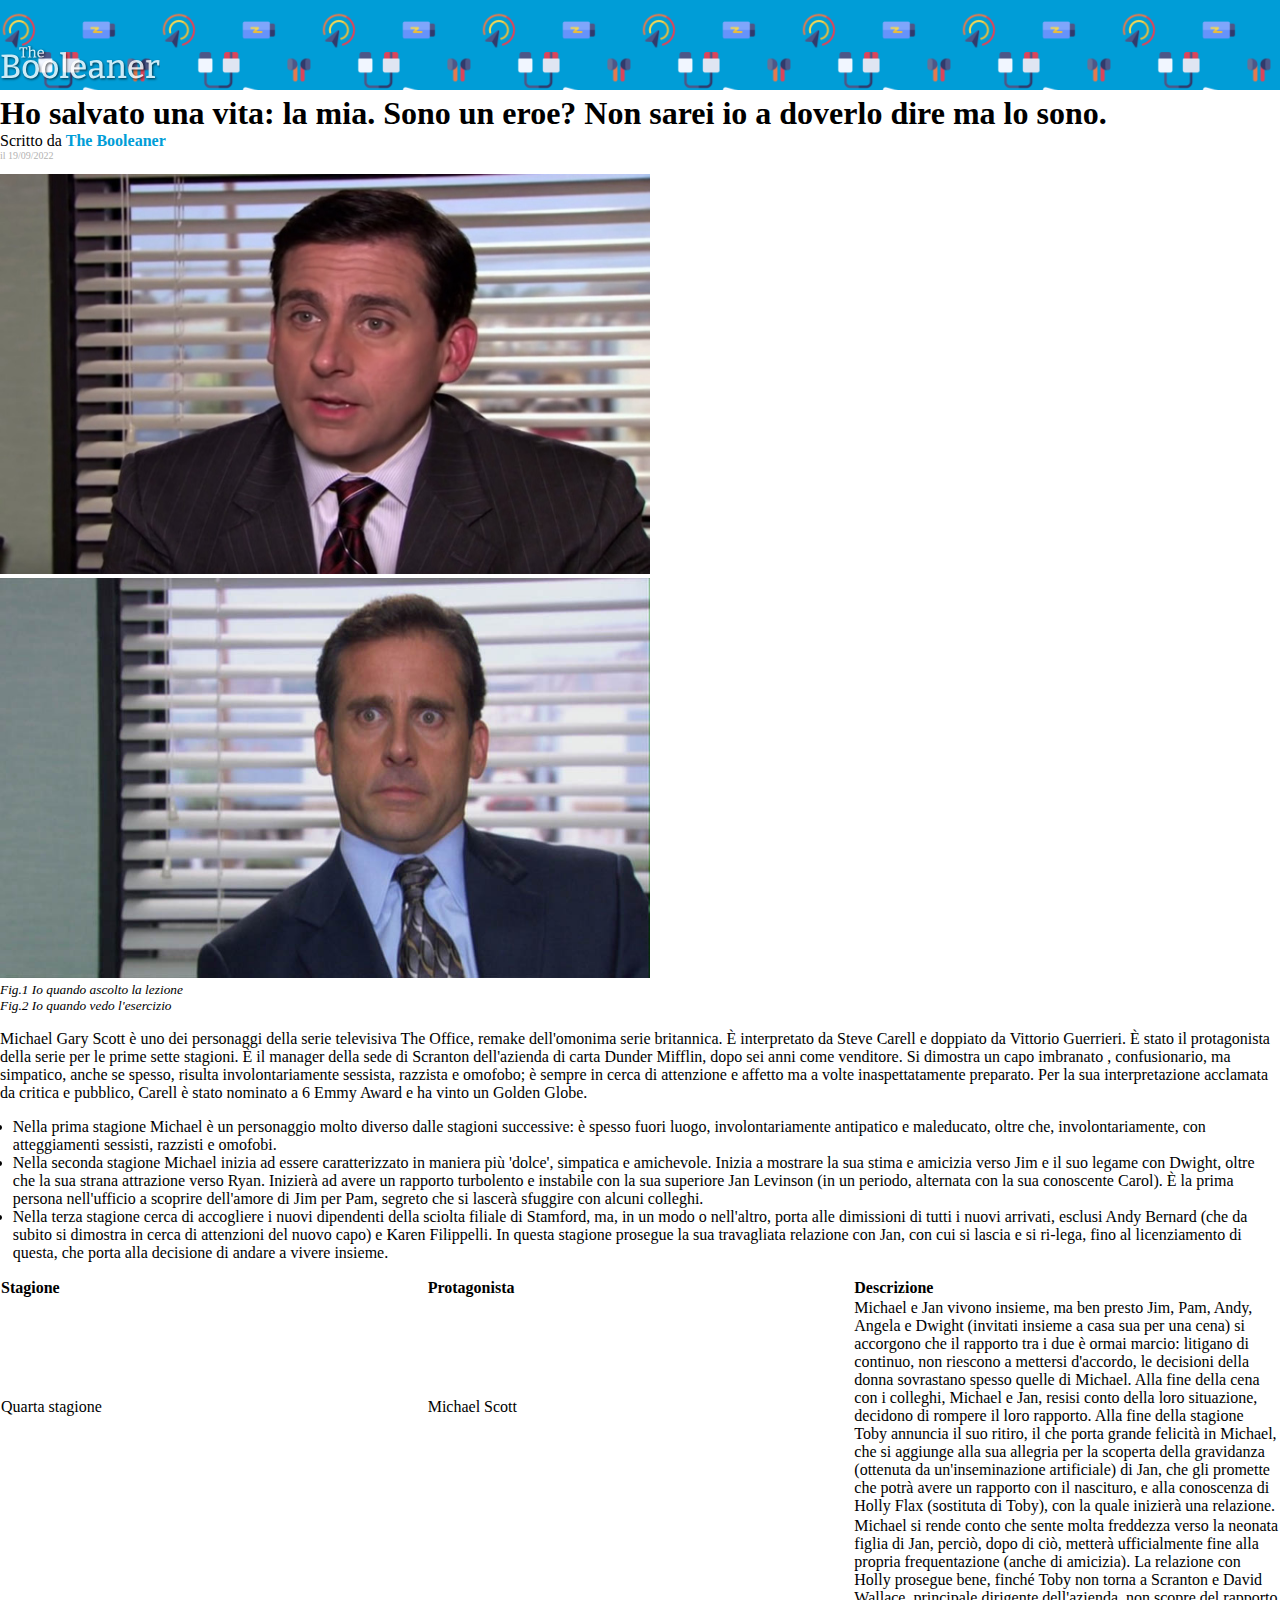
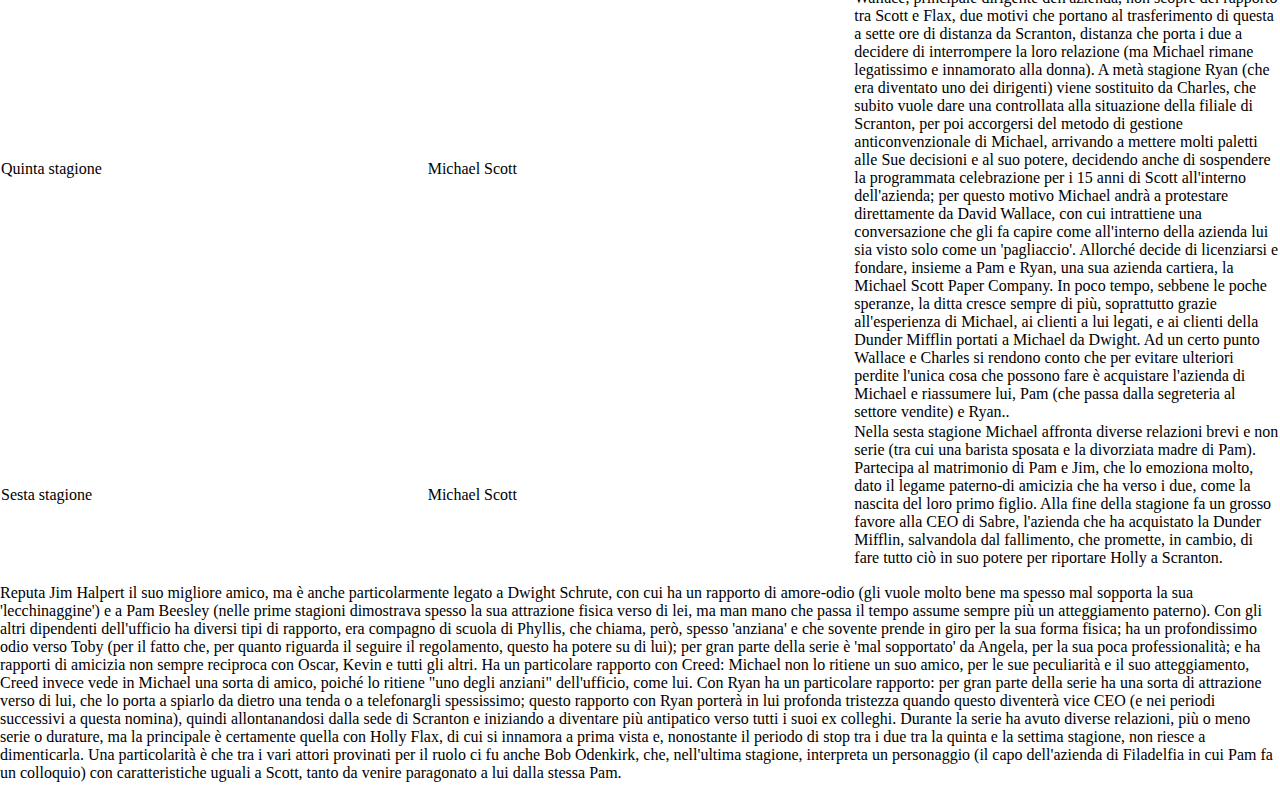
<file: index.html>
<!DOCTYPE html>
<html lang="it">
<head>
    <title>The Booleaner</title>
    <link rel="stylesheet" href="CSS/style.css">
</head>

<body>
    <header>
        <div class="banner">
            <div class="logo"></div>
        </div>
        <h1 id="title">Ho salvato una vita: la mia. Sono un eroe? Non sarei io a doverlo dire ma lo sono.</h1>
        <div id="writtedby_text">Scritto da <span id="text_booleaner">The Booleaner</span></div>
        <div id="data_text"> il 19/09/2022</div>
    </header>
    
    <main>
        <div>
            <figure class="photo">
                <img class="imgs" src="imgs/Michael.jpeg" alt="photo of Tim">
                <img class="imgs" src="imgs/Michael-2.jpeg" alt="photo of Tim">
                <figcaption>
                    Fig.1 Io quando ascolto la lezione
                </figcaption>
                <figcaption>
                    Fig.2 Io quando vedo l'esercizio
                </figcaption>
            </figure>
        </div>
        <div>
            <p>
                Michael Gary Scott è uno dei personaggi della serie televisiva The Office, remake dell'omonima serie britannica. È interpretato da Steve Carell e doppiato da Vittorio Guerrieri. È stato il protagonista della serie per le prime sette stagioni. È il manager della sede di Scranton dell'azienda di carta Dunder Mifflin, dopo sei anni come venditore. <span id="bg_color">Si dimostra un capo imbranato , confusionario, ma simpatico, anche se spesso, risulta involontariamente sessista, razzista e omofobo;</span> è sempre in cerca di attenzione e affetto ma a volte inaspettatamente preparato. Per la sua interpretazione acclamata da critica e pubblico, Carell è stato nominato a 6 Emmy Award e ha vinto un Golden Globe.
            </p>
        </div>

        <div>
            <ul id="list">
                <li>
                    Nella prima stagione Michael è un personaggio molto diverso dalle stagioni successive: è spesso fuori luogo, involontariamente antipatico e maleducato, oltre che, involontariamente, con atteggiamenti sessisti, razzisti e omofobi.
                </li>
                <li>
                    Nella seconda stagione Michael inizia ad essere caratterizzato in maniera più 'dolce', simpatica e amichevole. Inizia a mostrare la sua stima e amicizia verso Jim e il suo legame con Dwight, oltre che la sua strana attrazione verso Ryan. Inizierà ad avere un rapporto turbolento e instabile con la sua superiore Jan Levinson (in un periodo, alternata con la sua conoscente Carol). È la prima persona nell'ufficio a scoprire dell'amore di Jim per Pam, segreto che si lascerà sfuggire con alcuni colleghi.
                </li>
                <li>
                    Nella terza stagione cerca di accogliere i nuovi dipendenti della sciolta filiale di Stamford, ma, in un modo o nell'altro, porta alle dimissioni di tutti i nuovi arrivati, esclusi Andy Bernard (che da subito si dimostra in cerca di attenzioni del nuovo capo) e Karen Filippelli. In questa stagione prosegue la sua travagliata relazione con Jan, con cui si lascia e si ri-lega, fino al licenziamento di questa, che porta alla decisione di andare a vivere insieme.
                </li>
            </ul>
        </div>
       
        <div>
            <table class="table-x">
                <thead>
                    <tr>
                        <th class="table-y">Stagione</th>
                        <th class="table-y">Protagonista</th>
                        <th class="table-y">Descrizione</th>
                    </tr>
                </thead>
                <tbody>
                    <tr>
                        <td class="table-y">Quarta stagione</td>
                        <td class="table-y">Michael Scott</td>
                        <td class="table-y">Michael e Jan vivono insieme, ma ben presto Jim, Pam, Andy, Angela e Dwight (invitati insieme a casa sua per una cena) si accorgono che il rapporto tra i due è ormai marcio: litigano di continuo, non riescono a mettersi d'accordo, le decisioni della donna sovrastano spesso quelle di Michael. Alla fine della cena con i colleghi, Michael e Jan, resisi conto della loro situazione, decidono di rompere il loro rapporto. Alla fine della stagione Toby annuncia il suo ritiro, il che porta grande felicità in Michael, che si aggiunge alla sua allegria per la scoperta della gravidanza (ottenuta da un'inseminazione artificiale) di Jan, che gli promette che potrà avere un rapporto con il nascituro, e alla conoscenza di Holly Flax (sostituta di Toby), con la quale inizierà una relazione.</td>
                    </tr>
                    <tr>
                        <td class="table-y">Quinta stagione</td>
                        <td class="table-y">Michael Scott</td>
                        <td class="table-y">Michael si rende conto che sente molta freddezza verso la neonata figlia di Jan, perciò, dopo di ciò, metterà ufficialmente fine alla propria frequentazione (anche di amicizia). La relazione con Holly prosegue bene, finché Toby non torna a Scranton e David Wallace, principale dirigente dell'azienda, non scopre del rapporto tra Scott e Flax, due motivi che portano al trasferimento di questa a sette ore di distanza da Scranton, distanza che porta i due a decidere di interrompere la loro relazione (ma Michael rimane legatissimo e innamorato alla donna). A metà stagione Ryan (che era diventato uno dei dirigenti) viene sostituito da Charles, che subito vuole dare una controllata alla situazione della filiale di Scranton, per poi accorgersi del metodo di gestione anticonvenzionale di Michael, arrivando a mettere molti paletti alle Sue decisioni e al suo potere, decidendo anche di sospendere la programmata celebrazione per i 15 anni di Scott all'interno dell'azienda; per questo motivo Michael andrà a protestare direttamente da David Wallace, con cui intrattiene una conversazione che gli fa capire come all'interno della azienda lui sia visto solo come un 'pagliaccio'. Allorché decide di licenziarsi e fondare, insieme a Pam e Ryan, una sua azienda cartiera, la Michael Scott Paper Company. In poco tempo, sebbene le poche speranze, la ditta cresce sempre di più, soprattutto grazie all'esperienza di Michael, ai clienti a lui legati, e ai clienti della Dunder Mifflin portati a Michael da Dwight. Ad un certo punto Wallace e Charles si rendono conto che per evitare ulteriori perdite l'unica cosa che possono fare è acquistare l'azienda di Michael e riassumere lui, Pam (che passa dalla segreteria al settore vendite) e Ryan..</td>
                    </tr>
                    <tr>
                        <td class="table-y">Sesta stagione</td>
                        <td class="table-y">Michael Scott</td>
                        <td class="table-y">Nella sesta stagione Michael affronta diverse relazioni brevi e non serie (tra cui una barista sposata e la divorziata madre di Pam). Partecipa al matrimonio di Pam e Jim, che lo emoziona molto, dato il legame paterno-di amicizia che ha verso i due, come la nascita del loro primo figlio. Alla fine della stagione fa un grosso favore alla CEO di Sabre, l'azienda che ha acquistato la Dunder Mifflin, salvandola dal fallimento, che promette, in cambio, di fare tutto ciò in suo potere per riportare Holly a Scranton.</td>
                    </tr>
                </tbody>
            </table>
        </div>
        <div>
            <p>Reputa Jim Halpert il suo migliore amico, ma è anche particolarmente legato a Dwight Schrute, con cui ha un rapporto di amore-odio (gli vuole molto bene ma spesso mal sopporta la sua 'lecchinaggine') e a Pam Beesley (nelle prime stagioni dimostrava spesso la sua attrazione fisica verso di lei, ma man mano che passa il tempo assume sempre più un atteggiamento paterno). Con gli altri dipendenti dell'ufficio ha diversi tipi di rapporto, era compagno di scuola di Phyllis, che chiama, però, spesso 'anziana' e che sovente prende in giro per la sua forma fisica; ha un profondissimo odio verso Toby (per il fatto che, per quanto riguarda il seguire il regolamento, questo ha potere su di lui); per gran parte della serie è 'mal sopportato' da Angela, per la sua poca professionalità; e ha rapporti di amicizia non sempre reciproca con Oscar, Kevin e tutti gli altri. Ha un particolare rapporto con Creed: Michael non lo ritiene un suo amico, per le sue peculiarità e il suo atteggiamento, Creed invece vede in Michael una sorta di amico, poiché lo ritiene "uno degli anziani" dell'ufficio, come lui. Con Ryan ha un particolare rapporto: per gran parte della serie ha una sorta di attrazione verso di lui, che lo porta a spiarlo da dietro una tenda o a telefonargli spessissimo; questo rapporto con Ryan porterà in lui profonda tristezza quando questo diventerà vice CEO (e nei periodi successivi a questa nomina), quindi allontanandosi dalla sede di Scranton e iniziando a diventare più antipatico verso tutti i suoi ex colleghi.
                Durante la serie ha avuto diverse relazioni, più o meno serie o durature, ma la principale è certamente quella con Holly Flax, di cui si innamora a prima vista e, nonostante il periodo di stop tra i due tra la quinta e la settima stagione, non riesce a dimenticarla.
                Una particolarità è che tra i vari attori provinati per il ruolo ci fu anche Bob Odenkirk, che, nell'ultima stagione, interpreta un personaggio (il capo dell'azienda di Filadelfia in cui Pam fa un colloquio) con caratteristiche uguali a Scott, tanto da venire paragonato a lui dalla stessa Pam.</p>
        </div>
    </main>
</body>
</html>
</file>
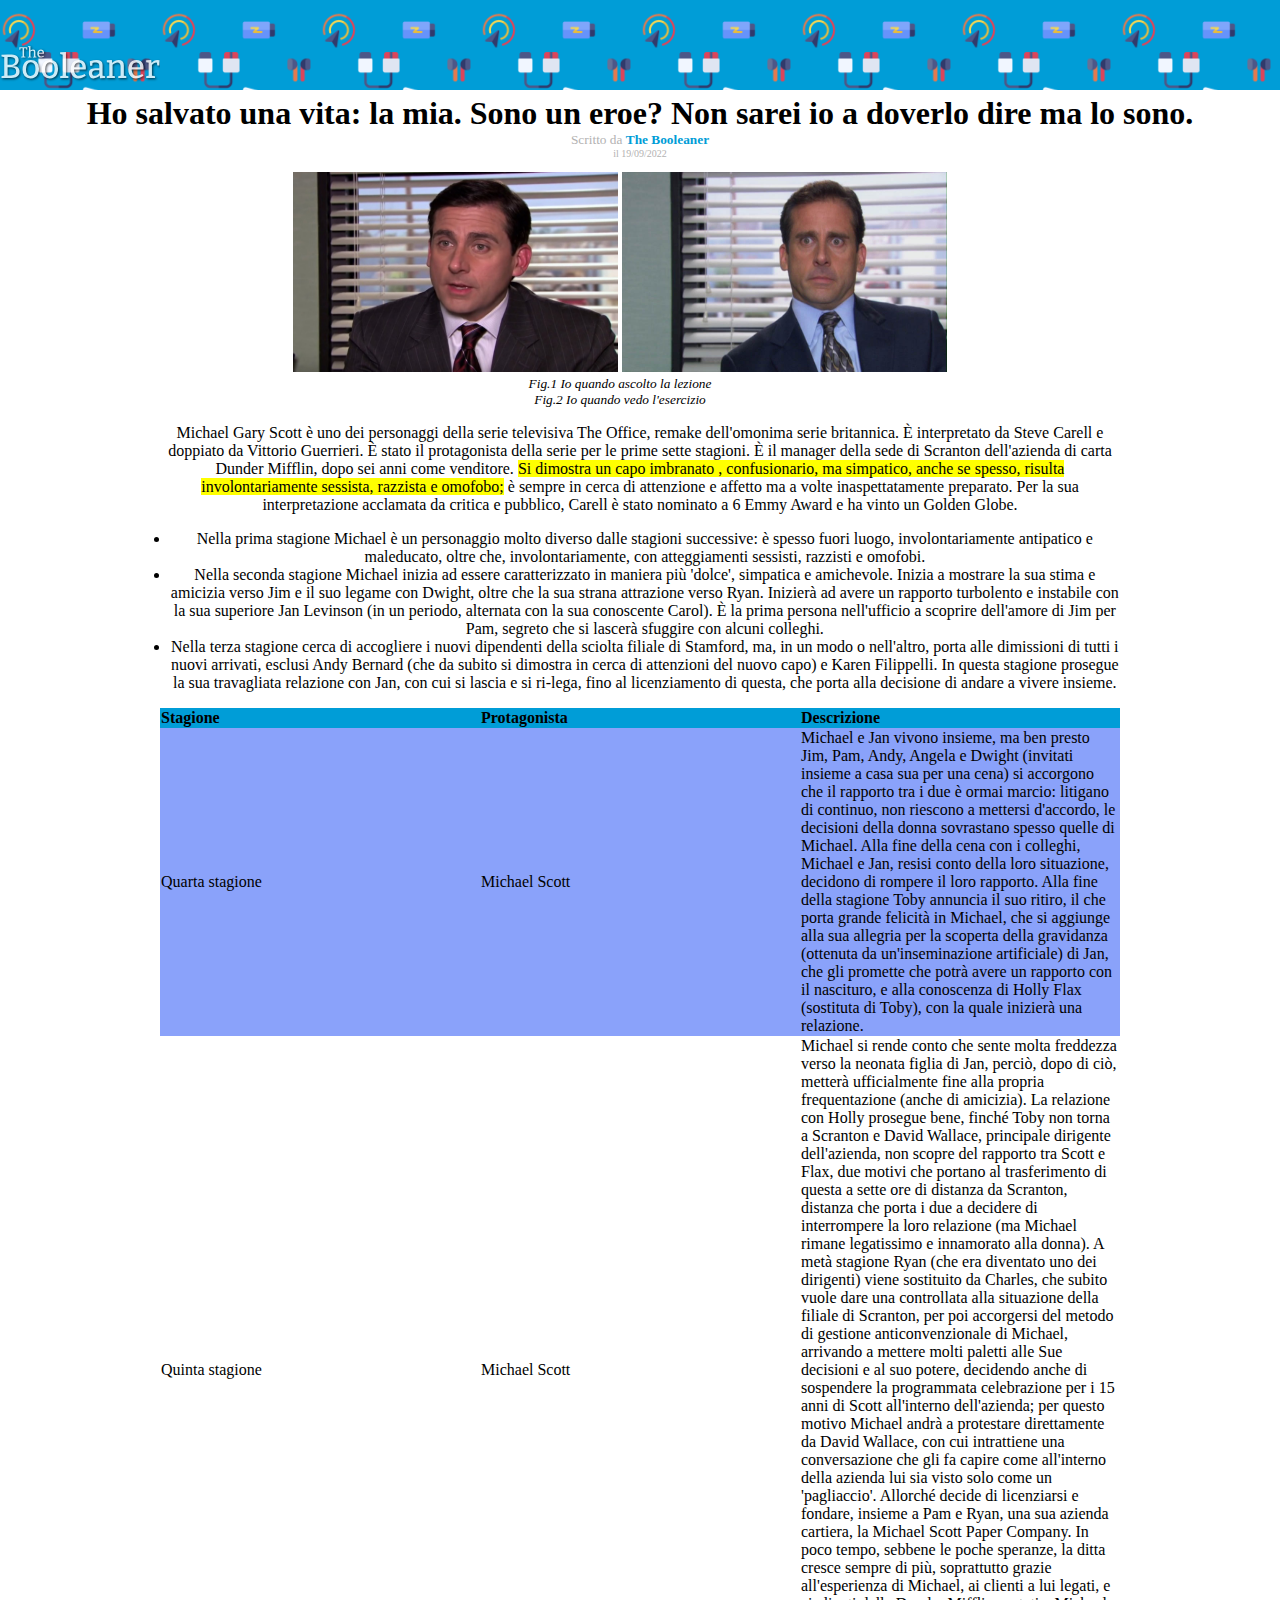
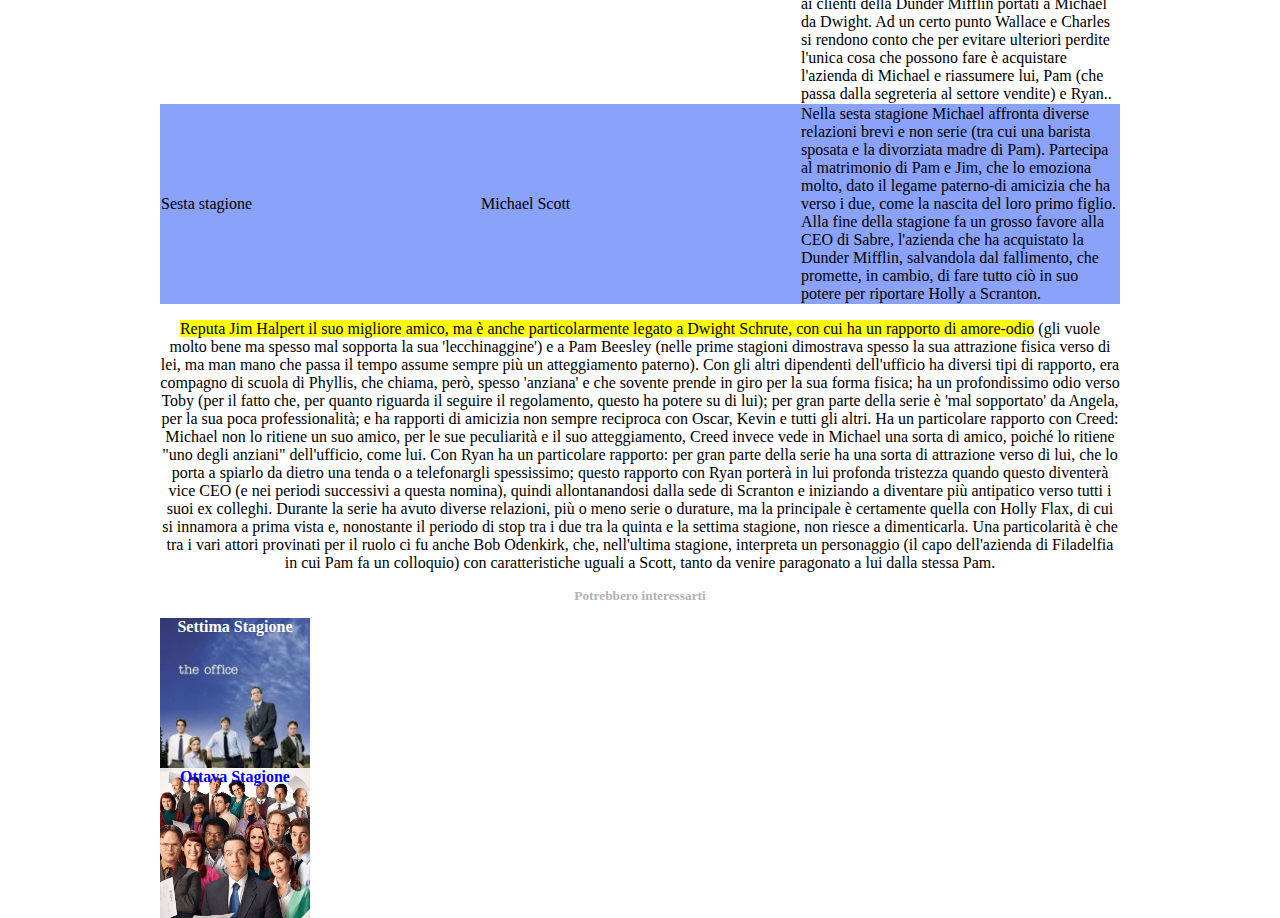
<file: bonus.html>
<!DOCTYPE html>
<html lang="it">
<head>
    <title>The Booleaner</title>
    <link rel="stylesheet" href="CSS/bonus.css">
</head>

<body>
    <header>
        <div class="banner">
            <div class="logo"></div>
        </div>
        <h1 id="title">Ho salvato una vita: la mia. Sono un eroe? Non sarei io a doverlo dire ma lo sono.</h1>
        <div class="writtedby_text">Scritto da <span id="text_booleaner">The Booleaner</span></div>
        <div id="data_text"> il 19/09/2022</div>
    </header>
    
    <main>
        <div class="container">
            <div>
                <figure class="photo">
                    <img class="imgs" src="imgs/Michael.jpeg" alt="photo of Tim">
                    <img class="imgs" src="imgs/Michael-2.jpeg" alt="photo of Tim">
                    <figcaption>
                        Fig.1 Io quando ascolto la lezione
                    </figcaption>
                    <figcaption>
                        Fig.2 Io quando vedo l'esercizio
                    </figcaption>
                </figure>
            </div>
            <div>
                <p>
                    Michael Gary Scott è uno dei personaggi della serie televisiva The Office, remake dell'omonima serie britannica. È interpretato da Steve Carell e doppiato da Vittorio Guerrieri. È stato il protagonista della serie per le prime sette stagioni. È il manager della sede di Scranton dell'azienda di carta Dunder Mifflin, dopo sei anni come venditore. <span class="bg_color">Si dimostra un capo imbranato , confusionario, ma simpatico, anche se spesso, risulta involontariamente sessista, razzista e omofobo;</span> è sempre in cerca di attenzione e affetto ma a volte inaspettatamente preparato. Per la sua interpretazione acclamata da critica e pubblico, Carell è stato nominato a 6 Emmy Award e ha vinto un Golden Globe.
                </p>
            </div>

            <div>
                <ul id="list">
                    <li>
                        Nella prima stagione Michael è un personaggio molto diverso dalle stagioni successive: è spesso fuori luogo, involontariamente antipatico e maleducato, oltre che, involontariamente, con atteggiamenti sessisti, razzisti e omofobi.
                    </li>
                    <li>
                        Nella seconda stagione Michael inizia ad essere caratterizzato in maniera più 'dolce', simpatica e amichevole. Inizia a mostrare la sua stima e amicizia verso Jim e il suo legame con Dwight, oltre che la sua strana attrazione verso Ryan. Inizierà ad avere un rapporto turbolento e instabile con la sua superiore Jan Levinson (in un periodo, alternata con la sua conoscente Carol). È la prima persona nell'ufficio a scoprire dell'amore di Jim per Pam, segreto che si lascerà sfuggire con alcuni colleghi.
                    </li>
                    <li>
                        Nella terza stagione cerca di accogliere i nuovi dipendenti della sciolta filiale di Stamford, ma, in un modo o nell'altro, porta alle dimissioni di tutti i nuovi arrivati, esclusi Andy Bernard (che da subito si dimostra in cerca di attenzioni del nuovo capo) e Karen Filippelli. In questa stagione prosegue la sua travagliata relazione con Jan, con cui si lascia e si ri-lega, fino al licenziamento di questa, che porta alla decisione di andare a vivere insieme.
                    </li>
                </ul>
            </div>
            
            <div>
                <table class="table-x">
                    <thead>
                        <tr id="color_thead">
                            <th class="table-y">Stagione</th>
                            <th class="table-y">Protagonista</th>
                            <th class="table-y">Descrizione</th>
                        </tr>
                    </thead>
                    <tbody>
                        <tr class="color_table">
                            <td class="table-y">Quarta stagione</td>
                            <td class="table-y">Michael Scott</td>
                            <td class="table-y">Michael e Jan vivono insieme, ma ben presto Jim, Pam, Andy, Angela e Dwight (invitati insieme a casa sua per una cena) si accorgono che il rapporto tra i due è ormai marcio: litigano di continuo, non riescono a mettersi d'accordo, le decisioni della donna sovrastano spesso quelle di Michael. Alla fine della cena con i colleghi, Michael e Jan, resisi conto della loro situazione, decidono di rompere il loro rapporto. Alla fine della stagione Toby annuncia il suo ritiro, il che porta grande felicità in Michael, che si aggiunge alla sua allegria per la scoperta della gravidanza (ottenuta da un'inseminazione artificiale) di Jan, che gli promette che potrà avere un rapporto con il nascituro, e alla conoscenza di Holly Flax (sostituta di Toby), con la quale inizierà una relazione.</td>
                        </tr>
                        <tr>
                            <td class="table-y">Quinta stagione</td>
                            <td class="table-y">Michael Scott</td>
                            <td class="table-y">Michael si rende conto che sente molta freddezza verso la neonata figlia di Jan, perciò, dopo di ciò, metterà ufficialmente fine alla propria frequentazione (anche di amicizia). La relazione con Holly prosegue bene, finché Toby non torna a Scranton e David Wallace, principale dirigente dell'azienda, non scopre del rapporto tra Scott e Flax, due motivi che portano al trasferimento di questa a sette ore di distanza da Scranton, distanza che porta i due a decidere di interrompere la loro relazione (ma Michael rimane legatissimo e innamorato alla donna). A metà stagione Ryan (che era diventato uno dei dirigenti) viene sostituito da Charles, che subito vuole dare una controllata alla situazione della filiale di Scranton, per poi accorgersi del metodo di gestione anticonvenzionale di Michael, arrivando a mettere molti paletti alle Sue decisioni e al suo potere, decidendo anche di sospendere la programmata celebrazione per i 15 anni di Scott all'interno dell'azienda; per questo motivo Michael andrà a protestare direttamente da David Wallace, con cui intrattiene una conversazione che gli fa capire come all'interno della azienda lui sia visto solo come un 'pagliaccio'. Allorché decide di licenziarsi e fondare, insieme a Pam e Ryan, una sua azienda cartiera, la Michael Scott Paper Company. In poco tempo, sebbene le poche speranze, la ditta cresce sempre di più, soprattutto grazie all'esperienza di Michael, ai clienti a lui legati, e ai clienti della Dunder Mifflin portati a Michael da Dwight. Ad un certo punto Wallace e Charles si rendono conto che per evitare ulteriori perdite l'unica cosa che possono fare è acquistare l'azienda di Michael e riassumere lui, Pam (che passa dalla segreteria al settore vendite) e Ryan..</td>
                        </tr>
                        <tr class="color_table">
                            <td class="table-y">Sesta stagione</td>
                            <td class="table-y">Michael Scott</td>
                            <td class="table-y">Nella sesta stagione Michael affronta diverse relazioni brevi e non serie (tra cui una barista sposata e la divorziata madre di Pam). Partecipa al matrimonio di Pam e Jim, che lo emoziona molto, dato il legame paterno-di amicizia che ha verso i due, come la nascita del loro primo figlio. Alla fine della stagione fa un grosso favore alla CEO di Sabre, l'azienda che ha acquistato la Dunder Mifflin, salvandola dal fallimento, che promette, in cambio, di fare tutto ciò in suo potere per riportare Holly a Scranton.</td>
                        </tr>
                    </tbody>
                </table>
            </div>
            <div>
                <p>
                    <span class="bg_color">Reputa Jim Halpert il suo migliore amico, ma è anche particolarmente legato a Dwight Schrute, con cui ha un rapporto di amore-odio</span> (gli vuole molto bene ma spesso mal sopporta la sua 'lecchinaggine') e a Pam Beesley (nelle prime stagioni dimostrava spesso la sua attrazione fisica verso di lei, ma man mano che passa il tempo assume sempre più un atteggiamento paterno). Con gli altri dipendenti dell'ufficio ha diversi tipi di rapporto, era compagno di scuola di Phyllis, che chiama, però, spesso 'anziana' e che sovente prende in giro per la sua forma fisica; ha un profondissimo odio verso Toby (per il fatto che, per quanto riguarda il seguire il regolamento, questo ha potere su di lui); per gran parte della serie è 'mal sopportato' da Angela, per la sua poca professionalità; e ha rapporti di amicizia non sempre reciproca con Oscar, Kevin e tutti gli altri. Ha un particolare rapporto con Creed: Michael non lo ritiene un suo amico, per le sue peculiarità e il suo atteggiamento, Creed invece vede in Michael una sorta di amico, poiché lo ritiene "uno degli anziani" dell'ufficio, come lui. Con Ryan ha un particolare rapporto: per gran parte della serie ha una sorta di attrazione verso di lui, che lo porta a spiarlo da dietro una tenda o a telefonargli spessissimo; questo rapporto con Ryan porterà in lui profonda tristezza quando questo diventerà vice CEO (e nei periodi successivi a questa nomina), quindi allontanandosi dalla sede di Scranton e iniziando a diventare più antipatico verso tutti i suoi ex colleghi.
                    Durante la serie ha avuto diverse relazioni, più o meno serie o durature, ma la principale è certamente quella con Holly Flax, di cui si innamora a prima vista e, nonostante il periodo di stop tra i due tra la quinta e la settima stagione, non riesce a dimenticarla.
                    Una particolarità è che tra i vari attori provinati per il ruolo ci fu anche Bob Odenkirk, che, nell'ultima stagione, interpreta un personaggio (il capo dell'azienda di Filadelfia in cui Pam fa un colloquio) con caratteristiche uguali a Scott, tanto da venire paragonato a lui dalla stessa Pam.
                </p>
            </div>

            <footer>
                    <h3 class="writtedby_text">Potrebbero interessarti</h3>
                    <div class="settima footer_imgs">
                        <strong>Settima Stagione</strong> 
                    </div>
                    <div class="ottava footer_imgs">
                        <strong>Ottava Stagione</strong>
                    </div>
            </footer>
        </div>
    </main>
</body>
</html>
</file>
<file: CSS/style.css>
body{
    margin: 0;
}
.banner{
    width: 100%;
    height: 90px;
    background-color: #009dd7;
    background-image: url(../imgs/pattern.png);
    background-size: 25%;
}

.logo{
    position: relative;
    background-image: url(../imgs/logo.svg);
    height: 45%;
    background-repeat: no-repeat;
    opacity: 0.8;
    top: 50%;
}

#title{
    margin-top: 5px;
    margin-bottom: 0;
}

.writtedby_text{
    color: #b3b2b2;
    font-size: smaller;
}

#data_text{
    color: #b3b2b2;
    font-size: x-small;
}

#text_booleaner{
    color: #009dd7;
    font-weight: bold;
}

.photo{
    font-size: smaller;
    margin-left: 0;
    font-style: italic;
}

.imgs{
    width: 650px;
    height: 400px;
}

.bg_color{
    background-color: yellow;
}

#list{
    padding-left: 1%;
}

.table-x{
    width: 100%;
    border-spacing: 0;
}

.table-y{
    text-align: start;
    width: 33%;
    
}

.color_table{
    background-color: rgb(138, 162, 250);
}

#color_thead{
    background-color: #009dd7;
}

.settima{
    background-image: url(../imgs/settima.webp);
    background-size: cover;
    color: #FFFFFF;
}

.ottava{
    background-image: url(../imgs/ottava.jpeg);
    background-size: cover;
    color: #0000ff;
}

.footer_imgs{
    width: 150px;
    height: 150px;
}
</file>
<file: CSS/bonus.css>
body{
    margin: 0;
}
.banner{
    width: 100%;
    height: 90px;
    background-color: #009dd7;
    background-image: url(../imgs/pattern.png);
    background-size: 25%;
}

.logo{
    position: relative;
    background-image: url(../imgs/logo.svg);
    height: 45%;
    background-repeat: no-repeat;
    opacity: 0.8;
    top: 50%;
}

#title{
    margin-top: 5px;
    margin-bottom: 0;
    text-align: center;
}

.writtedby_text{
    text-align: center;
    color: #b3b2b2;
    font-size: smaller;
}

#data_text{
    color: #b3b2b2;
    font-size: x-small;
    text-align: center;
}

#text_booleaner{
    color: #009dd7;
    font-weight: bold;
}

.photo{
    font-size: smaller;
    margin-left: 0;
    font-style: italic;
}

.imgs{
    width: 325px;
    height: 200px;
}

.bg_color{
    background-color: yellow;
}

#list{
    padding-left: 1%;
}

.table-x{
    width: 100%;
    border-spacing: 0;
}

.table-y{
    text-align: start;
    width: 33%;
    
}

.color_table{
    background-color: rgb(138, 162, 250);
}

#color_thead{
    background-color: #009dd7;
}

.settima{
    background-image: url(../imgs/settima.webp);
    background-size: cover;
    color: #FFFFFF;
}

.ottava{
    background-image: url(../imgs/ottava.jpeg);
    background-size: cover;
    color: #0000ff;
}

.footer_imgs{
    width: 150px;
    height: 150px;
}

.container{
    height: 100%;
    width: 75%;
    text-align: center;
    margin-left: auto;
    margin-right: auto;
}
</file>
